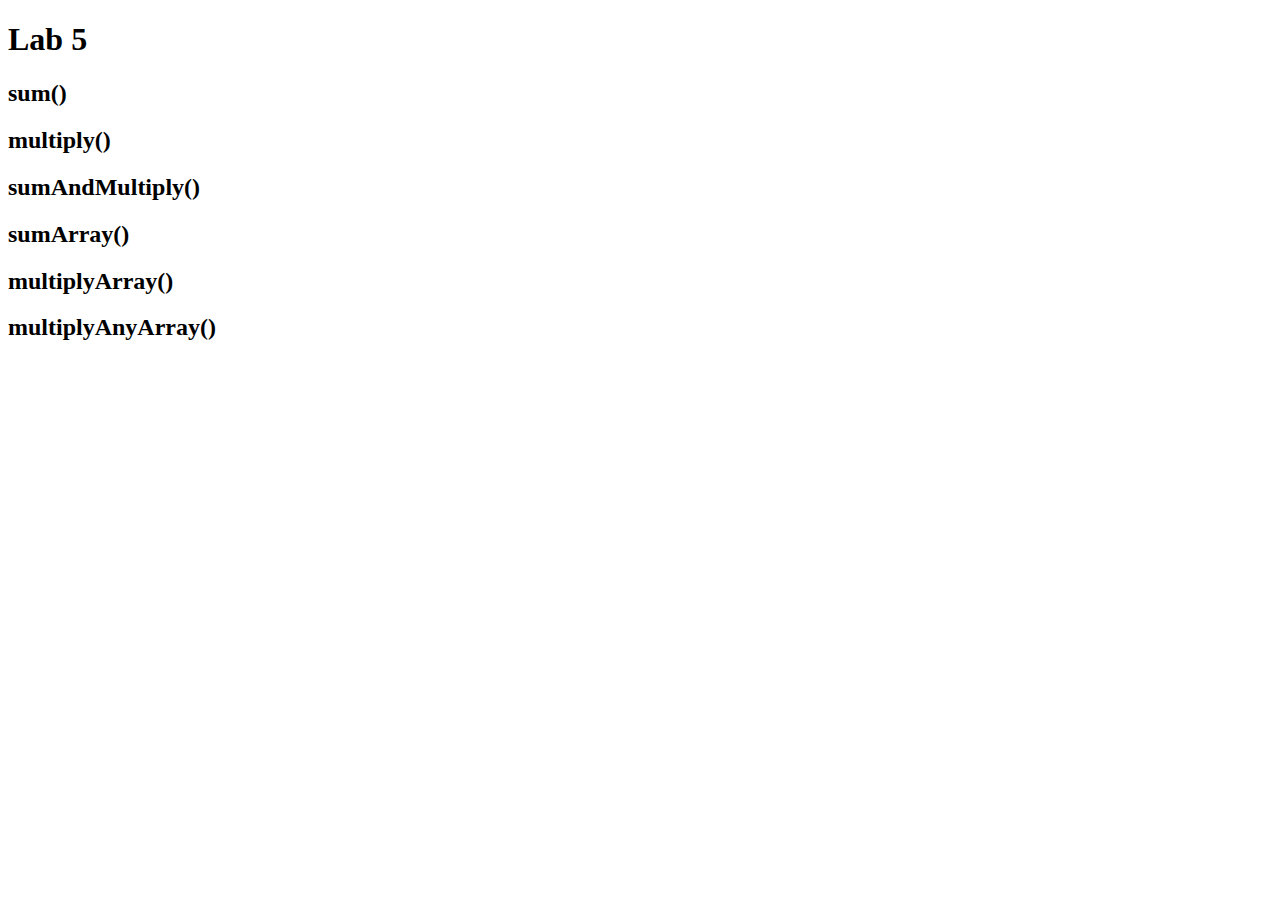
<file: class-05-git-branching-images-text/lab/index.html>
<!DOCTYPE html>
<html>

  <head>
    <title>Lab 5</title>
  </head>

  <body>
    <h1>Lab 5</h1>

    <h2>sum()</h2>
    <p></p>

    <h2>multiply()</h2>
    <p></p>

    <h2>sumAndMultiply()</h2>
    <p></p>

    <h2>sumArray()</h2>
    <p></p>

    <h2>multiplyArray()</h2>
    <p></p>
    
    <h2>multiplyAnyArray()</h2>
    <p></p>

    <script src="tests.js" type="text/javascript"></script>
    <script src="app.js" type="text/javascript"></script>
  </body>
</html>
</file>
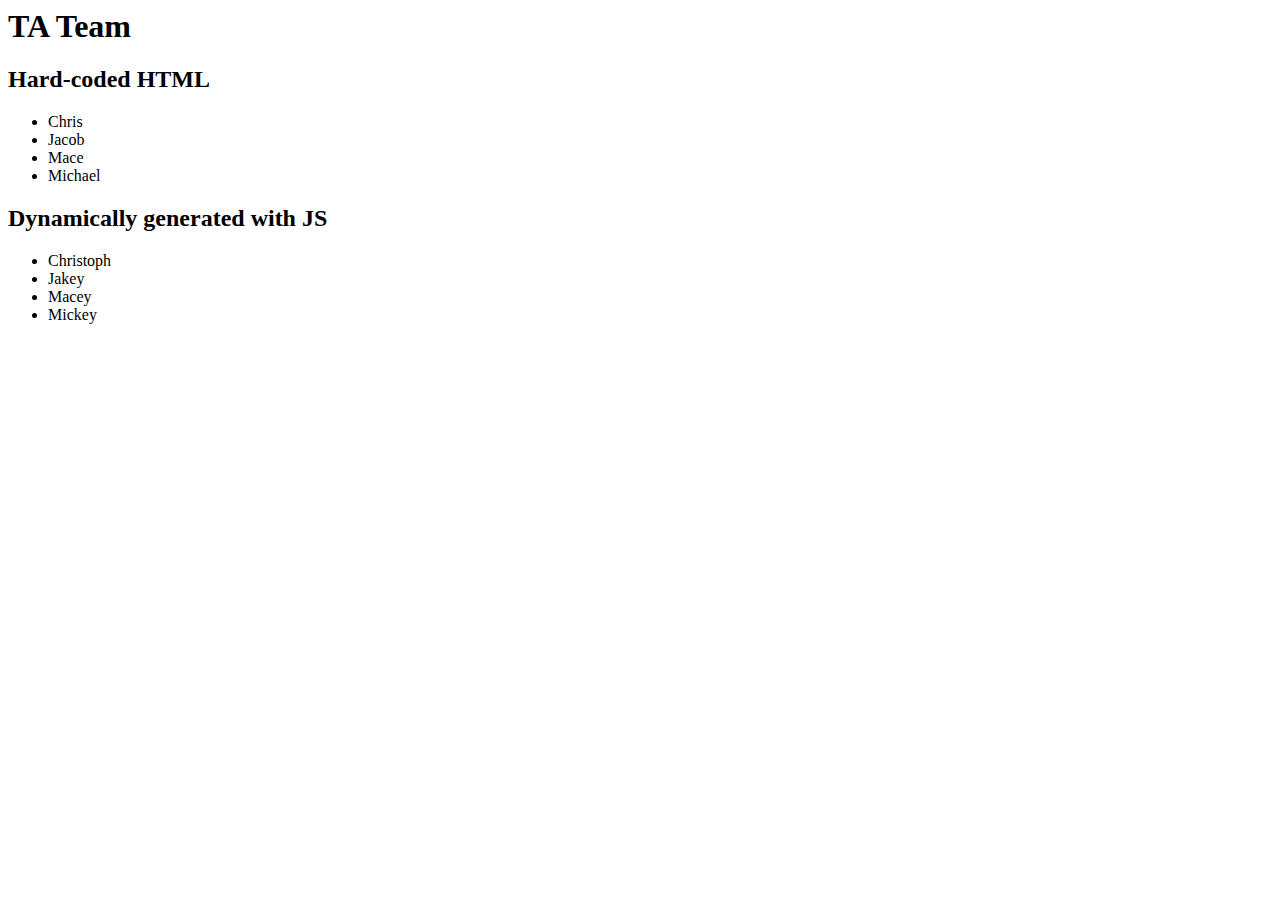
<file: class-06-dom-objects-domain_modeling/demo-dom/index.html>
<html>
  <head>
    <title>DOM demo</title>
  </head>
  <body>
    <h1>TA Team</h1>

    <h2>Hard-coded HTML</h2>
    <ul>
      <li>Chris</li>
      <li>Jacob</li>
      <li>Mace</li>
      <li>Michael</li>
    </ul>
    
    <h2>Dynamically generated with JS</h2>
    <ul id="ta-list"></ul>

    <script src="app.js"></script>
  </body>
</html>
</file>
